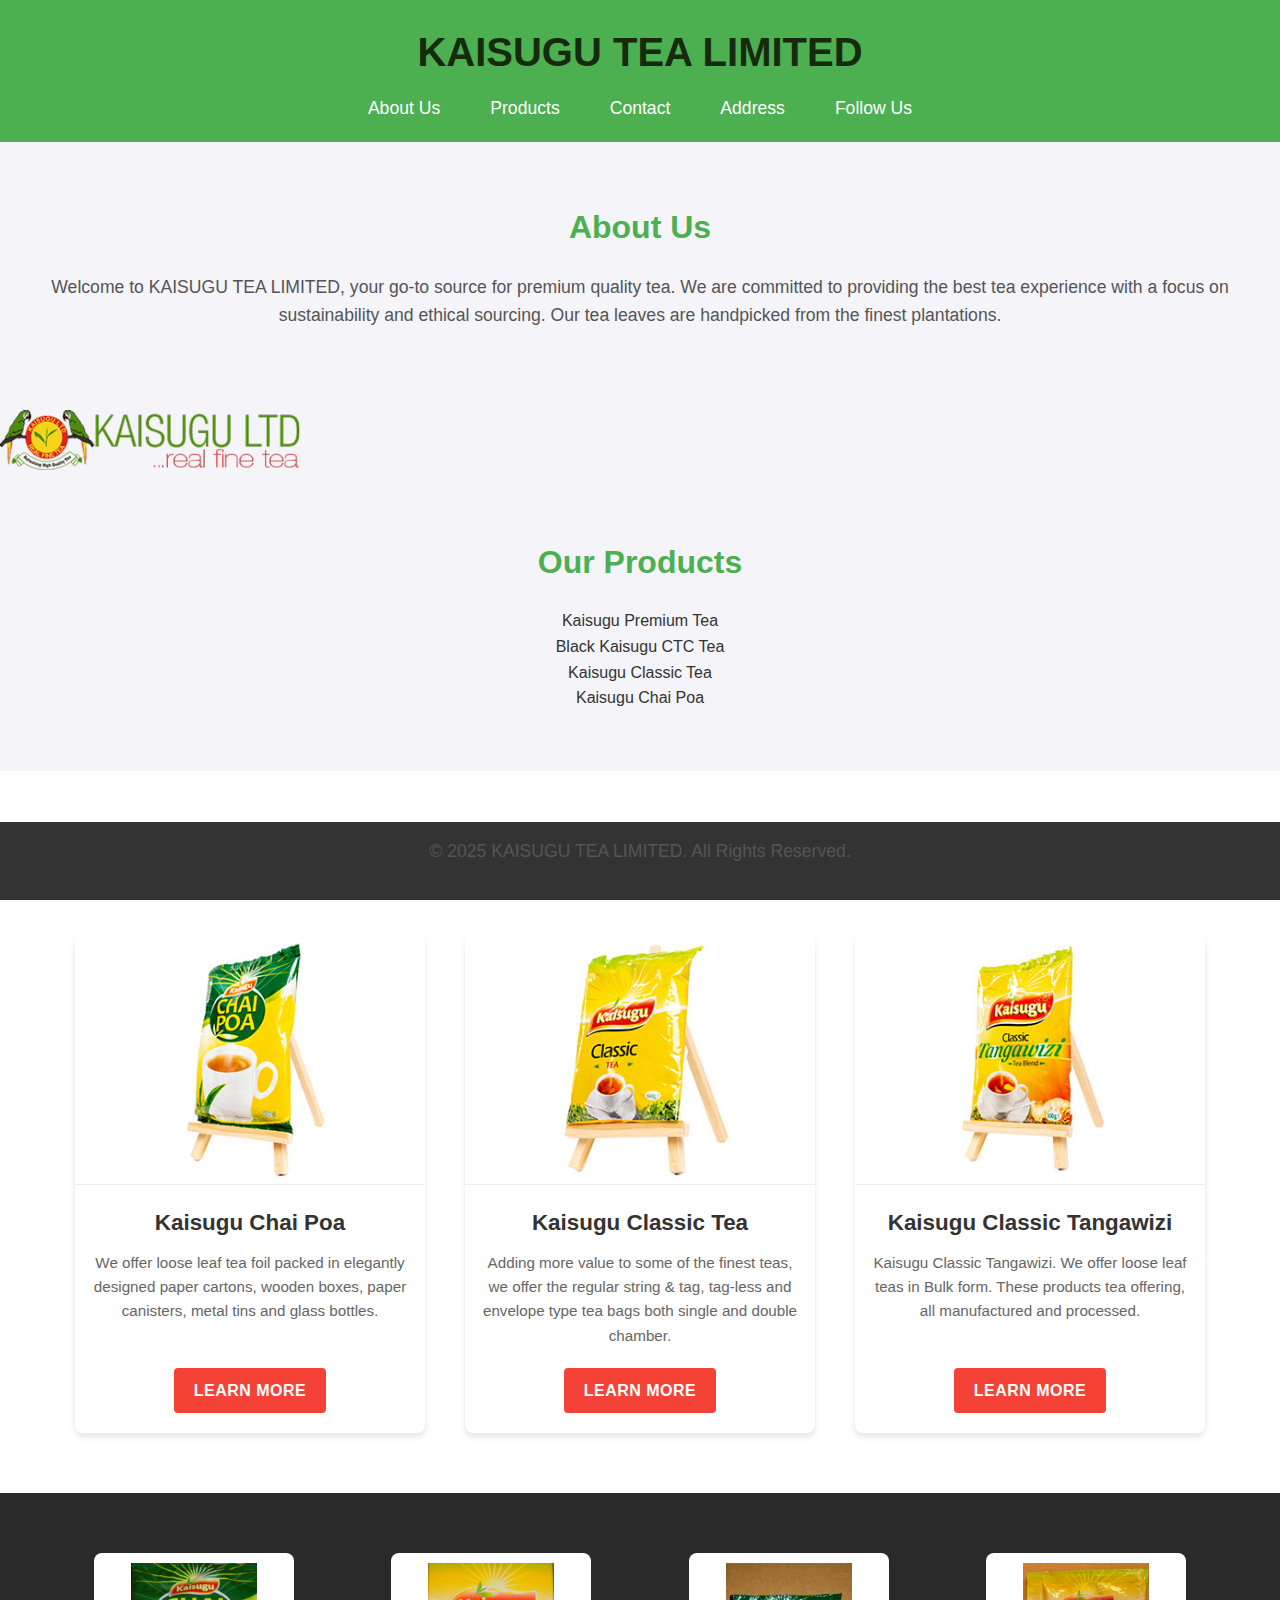
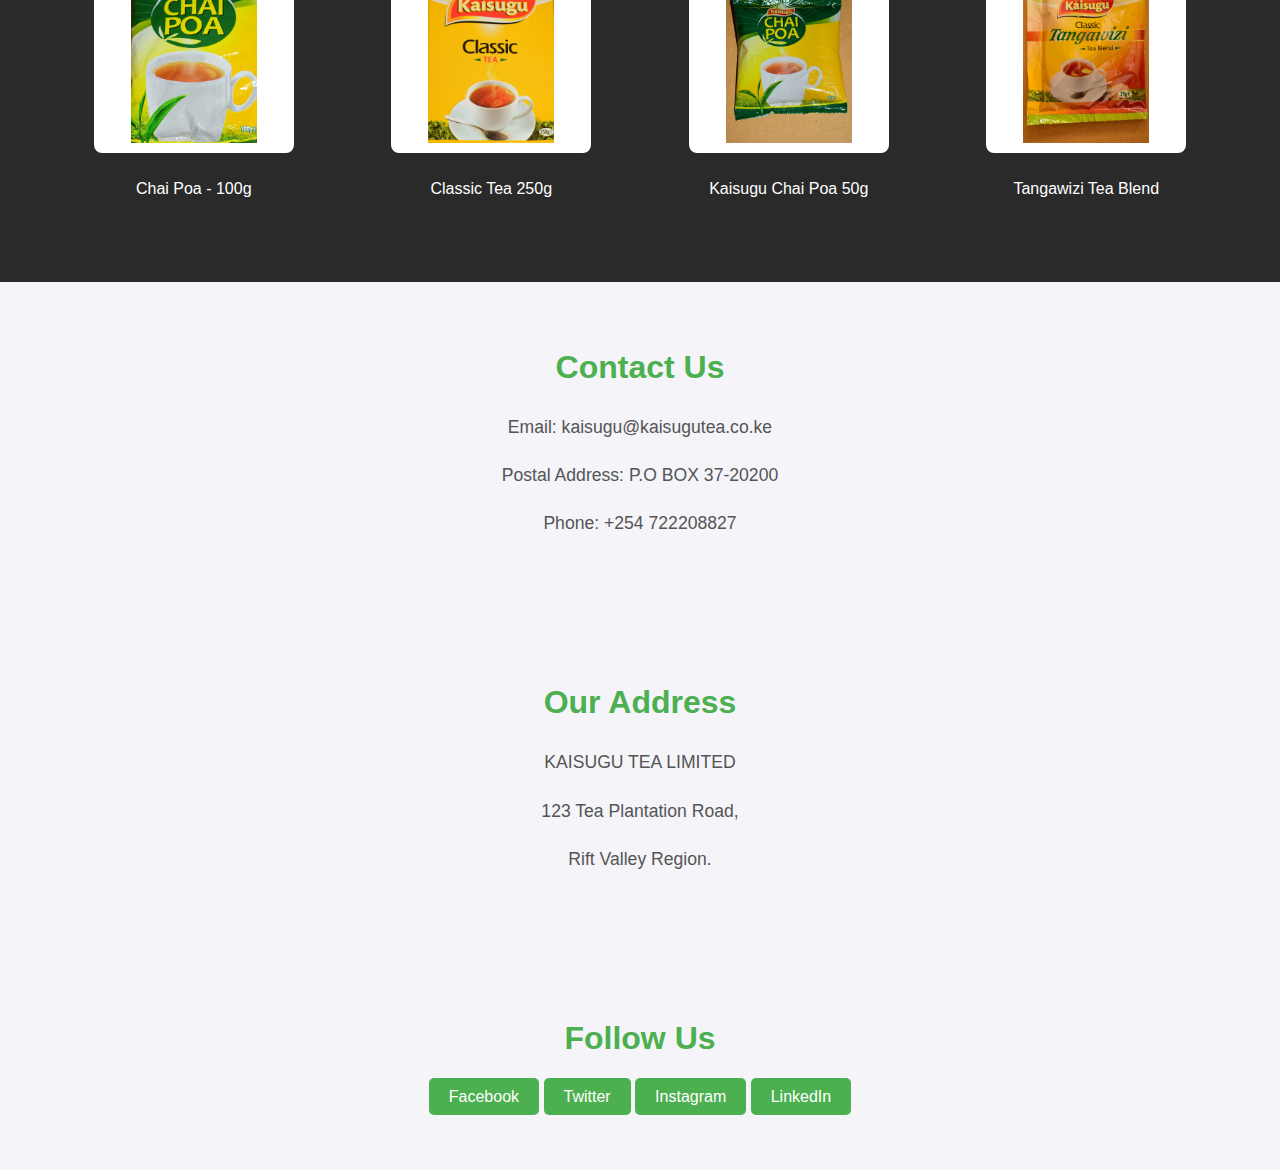
<file: index.html>
<!DOCTYPE html>
<html lang="en">
<head>
    <meta charset="UTF-8">
    <meta name="viewport" content="width=device-width, initial-scale=1.0">
    <meta http-equiv="X-UA-Compatible" content="ie=edge">
    <title>KAISUGU LIMITED</title>
    <link rel="stylesheet" href="styles.css">
</head>
<body>
    <header>
        <div class="logo">
            <h1>KAISUGU TEA LIMITED</h1>
        </div>
        <nav>
            <ul>
                <li><a href="about.html">About Us</a></li>
                <li><a href="#products">Products</a></li>
                <li><a href="#contact">Contact</a></li>
                <li><a href="#address">Address</a></li>
                <li><a href="#social">Follow Us</a></li>
            </ul>
        </nav>
    </header>

    <main>
        <!-- About Us Section -->
        <section id="about-us" class="section">
            <h2>About Us</h2>
            <p>Welcome to KAISUGU TEA LIMITED, your go-to source for premium quality tea. We are committed to providing the best tea experience with a focus on sustainability and ethical sourcing. Our tea leaves are handpicked from the finest plantations.</p>
        </section>

        <img src="logo-main1.png" alt="Kaisugu Limited Logo" style="width: 300px; height: auto;">

        <!-- Products Section -->
        <section id="products" class="section">
            <h2>Our Products</h2>
            <ul>
                <li>Kaisugu Premium Tea</li>
                <li>Black Kaisugu CTC Tea</li>
                <li>Kaisugu Classic Tea</li>
                <li>Kaisugu Chai Poa</li>
            </ul>
        </section>

        <!-- Product Images Section -->
        <section id="product-images" class="section">
            <h2>Our Products</h2>
            <div class="product-grid">
                <div class="product-item">
                    <img src="chai-poa-1.jpg" alt="Kaisugu Chai Poa">
                    <h3>Kaisugu Chai Poa</h3>
                    <p>We offer loose leaf tea foil packed in elegantly designed paper cartons, wooden boxes, paper canisters, metal tins and glass bottles.</p>
                    <a href="#" class="learn-more">Learn More</a>
                </div>
                <div class="product-item">
                    <img src="classic-tea2-1.jpg" alt="Kaisugu Classic Tea">
                    <h3>Kaisugu Classic Tea</h3>
                    <p>Adding more value to some of the finest teas, we offer the regular string & tag, tag-less and envelope type tea bags both single and double chamber.</p>
                    <a href="#" class="learn-more">Learn More</a>
                </div>
                <div class="product-item">
                    <img src="classic-tangawizi.jpg" alt="Kaisugu Classic Tangawizi">
                    <h3>Kaisugu Classic Tangawizi</h3>
                    <p>Kaisugu Classic Tangawizi. We offer loose leaf teas in Bulk form. These products tea offering, all manufactured and processed.</p>
                    <a href="#" class="learn-more">Learn More</a>
                </div>
            </div>
        </section>

        <!-- Product Grid Dark -->
        <section class="product-grid-dark">
            <div class="grid-container">
                <div class="grid-item">
                    <img src="ChaiPoa100g.jpg" alt="Chai Poa - 100g">
                    <p>Chai Poa - 100g</p>
                </div>
                <div class="grid-item">
                    <img src="KaisuguClassicTea250g.jpg" alt="Classic Tea 250g">
                    <p>Classic Tea 250g</p>
                </div>
                <div class="grid-item">
                    <img src="ChaiPoa50g.jpg" alt="Kaisugu Chai Poa 50g">
                    <p>Kaisugu Chai Poa 50g</p>
                </div>
                <div class="grid-item">
                    <img src="TangawiziBlend.jpg" alt="Tangawizi Tea Blend">
                    <p>Tangawizi Tea Blend</p>
                </div>
            </div>
        </section>

        <!-- Contact Section -->
        <section id="contact" class="section">
            <h2>Contact Us</h2>
            <p>Email: kaisugu@kaisugutea.co.ke</p>
            <p>Postal Address: P.O BOX 37-20200</p>
            <p>Phone: +254 722208827</p>
        </section>

        <!-- Address Section -->
        <section id="address" class="section">
            <h2>Our Address</h2>
            <p>KAISUGU TEA LIMITED</p>
            <p>123 Tea Plantation Road,</p>
            <p>Rift Valley Region.</p>
        </section>

        <!-- Social Media Section -->
        <section id="social" class="section">
            <h2>Follow Us</h2>
            <div class="social-icons">
                <a href="https://facebook.com" target="_blank" class="social-icon">Facebook</a>
                <a href="https://twitter.com" target="_blank" class="social-icon">Twitter</a>
                <a href="https://instagram.com" target="_blank" class="social-icon">Instagram</a>
                <a href="https://linkedin.com" target="_blank" class="social-icon">LinkedIn</a>
            </div>
        </section>
    </main>

    <footer>
        <p>&copy; 2025 KAISUGU TEA LIMITED. All Rights Reserved.</p>
    </footer>
</body>
                        </html>
</file>
<file: styles.css>
/* Reset some default styles */

* {

    margin: 0;

    padding: 0;

    box-sizing: border-box;

  }

  

  /* General body styles */

  body {

    font-family: Arial, sans-serif;

    background-color: #f4f4f9;

    color: #333;

    line-height: 1.6;

    padding: 0;

    margin: 0;

  }

  

  /* Header styles */

  header {

    background-color: #4CAF50;

    color: rgb(22, 43, 13);

    padding: 20px 0;

    text-align: center;

  }

  

  header .logo h1 {

    font-size: 2.5rem;

  }

  

  nav ul {

    list-style: none;

    display: flex;

    justify-content: center;

    gap: 20px;

    margin-top: 10px;

  }

  

  nav ul li {

    display: inline;

  }

  

  nav ul li a {

    color: white;

    text-decoration: none;

    font-size: 1.1rem;

    padding: 8px 15px;

    border-radius: 5px;

    transition: background-color 0.3s ease;

  }

  

  nav ul li a:hover {

    background-color: #45a049;

  }

  

  /* Section Styles */

  section {

    padding: 60px 0;

    text-align: center;

  }

  

  .container {

    width: 80%;

    margin: 0 auto;

  }

  

  h2 {

    font-size: 2rem;

    margin-bottom: 20px;

    color: #4CAF50;

  }

  

  p {

    font-size: 1.1rem;

    margin-bottom: 20px;

    color: #555;

  }

  

  /* Contact section */

  #contact address p {

    margin-bottom: 10px;

  }

  

  #contact address {

    font-style: normal;

  }

  

  /* Social Links */

  .social-links {

    display: flex;

    justify-content: center;

    gap: 20px;

  }

  

  .social-icon {

    text-decoration: none;

    background-color: #4CAF50;

    color: white;

    padding: 10px 20px;

    border-radius: 5px;

    transition: background-color 0.3s ease;

  }

  

  .social-icon:hover {

    background-color: #45a049;

  }

  

  /* Footer styles */

  footer {

    background-color: #333;

    color: white;

    text-align: center;

    padding: 15px 0;

    position: fixed;

    bottom: 0;

    width: 100%;

  }

  

  /* Media Queries for responsiveness */

  @media (max-width: 768px) {

    header .logo h1 {

      font-size: 2rem;

    }

  

    nav ul {

      flex-direction: column;

    }

  

    nav ul li {

      margin-bottom: 10px;

    }

  

    .social-links {

      flex-direction: column;

    }

  

    .social-icon {

      margin-bottom: 10px;

    }

  }

  /* Product Images Section */

#product-images {

    background-color: #ffffff;

    padding: 60px 0;

}



#product-images h2 {

    text-align: center;

    font-size: 2.5em;

    color: #333;

    margin-bottom: 40px;

}



.product-grid {

    display: flex;

    justify-content: center;

    flex-wrap: wrap;

    max-width: 1200px;

    margin: 0 auto;

    gap: 40px;

}



.product-item {

    flex-basis: calc(33.333% - 40px);

    max-width: 350px;

    display: flex;

    flex-direction: column;

    align-items: center;

    text-align: center;

    background-color: #fff;

    border-radius: 8px;

    overflow: hidden;

    box-shadow: 0 4px 6px rgba(0, 0, 0, 0.1);

    transition: transform 0.3s ease, box-shadow 0.3s ease;

}



.product-item:hover {

    transform: translateY(-5px);

    box-shadow: 0 6px 12px rgba(0, 0, 0, 0.15);

}



.product-item img {

    width: 100%;

    height: 250px;

    object-fit: cover;

    border-bottom: 1px solid #eee;

}



.product-item h3 {

    font-size: 1.4em;

    color: #333;

    margin: 20px 0 10px;

    padding: 0 15px;

}



.product-item p {

    font-size: 0.95em;

    color: #666;

    line-height: 1.6;

    margin-bottom: 20px;

    padding: 0 15px;

    flex-grow: 1;

}



.learn-more {

    display: inline-block;

    padding: 10px 20px;

    background-color: #f44336;

    color: white;

    text-decoration: none;

    border-radius: 4px;

    font-weight: bold;

    text-transform: uppercase;

    letter-spacing: 0.5px;

    transition: background-color 0.3s ease;

    margin-bottom: 20px;

}



.learn-more:hover {

    background-color: #d32f2f;

}



/* Product Grid Dark */

.product-grid-dark {

    background-color: #2a2a2a;

    padding: 60px 0;

}



.grid-container {

    display: grid;

    grid-template-columns: repeat(auto-fit, minmax(200px, 1fr));

    gap: 30px;

    max-width: 1200px;

    margin: 0 auto;

    padding: 0 20px;

}



.grid-item {

    text-align: center;

}



.grid-item img {

    width: 100%;

    max-width: 200px;

    height: 200px;

    object-fit: contain;

    margin-bottom: 15px;

    background-color: #fff;

    border-radius: 8px;

    padding: 10px;

    transition: transform 0.3s ease;

}



.grid-item img:hover {

    transform: scale(1.05);

}



.grid-item p {

    color: #fff;

    font-size: 1em;

    font-weight: 500;

}



/* Responsive design */

@media (max-width: 1024px) {

    .product-item {

        flex-basis: calc(50% - 40px);

    }

}



@media (max-width: 768px) {

    .product-item {

        flex-basis: 100%;

    }



    .grid-container {

        grid-template-columns: repeat(auto-fit, minmax(150px, 1fr));

    }

      }
</file>
